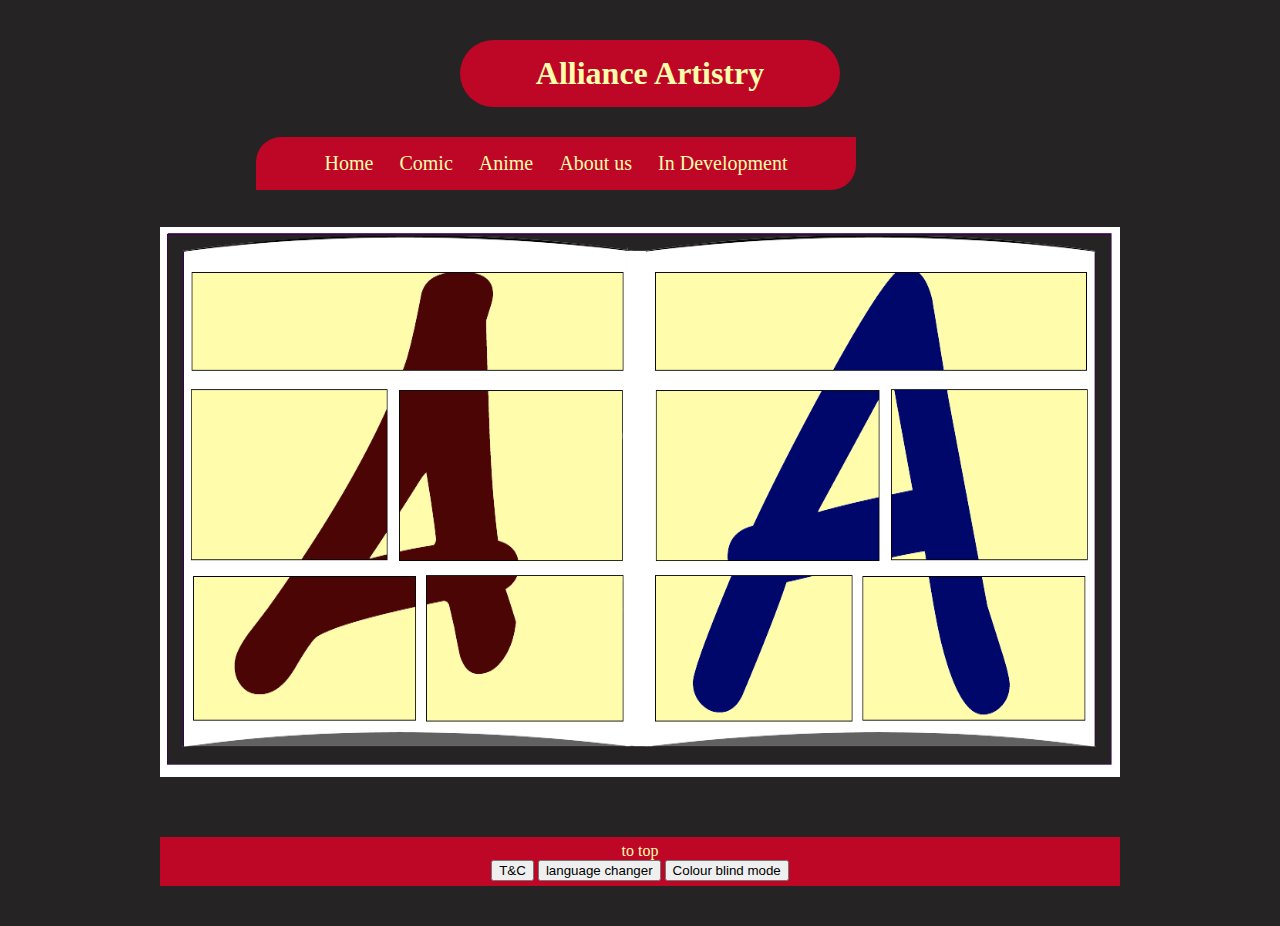
<file: index.html>
<!DOCTYPE html>
<html id="header">
<head>
  <meta charset="utf-8">
  <link rel="stylesheet" href="style.css">
  <meta name="author" content="Alexander Florence">
  <meta name="viewport" content="width=device-width, initial-scale=1.0">
  <title>Alliance-artistry</title>
</head>
<body>
  <main>
    <header>
      <h1>Alliance Artistry</h1>
      <nav>
        <div class="TopNav">
          <ul>
            <li><a href="index.html"> Home </a></li>
            <li><a href="comic.html"> Comic </a></li>
            <li><a href="anime.html"> Anime </a></li>
            <li><a href="aboutus.html"> About us </a></li>
            <li><a href="indevelopment.html"> In Development </a></li>
          </ul>
        </div>
      </nav>
    </header>
    <section>
      <div class="content" id="home">
        <picture>
          <img id="logo" src="images/logo.png" alt="this is our logo">
        </picture>
      </div>
    </section>
    <footer>
      <ul>
        <li><a href="#header">to top</a></li>
      </ul>
      <ul>
        <li>
          <button id="BTN_TC" onclick="OpenTC()">T&C</button>
          <div id="TC" class="modal">
            <div class="modal-content">
              <button class="close" onclick="CloseTC()">&times;</button>
              <p>here are our terms and conditions</p>
            </div>
          </div>
        </li>
        <li>
          <button id="BTN_Lang" onclick="OpenLang()">language changer</button>
          <div id="Lang" class="modal">
            <div class="modal-content">
              <button class="close" onclick="CloseLang()">&times;</button>
              <p>here we will apply a function to alter the text language on the whole page</p>
            </div>
          </div>
        </li>
        <li>
          <button id="BTN_CRD" onclick="OpenCRD()">Colour blind mode</button>
          <div id="CRD" class="modal">
            <div class="modal-content">
              <button class ="close" onclick="CloseCRD()">&times;</button>
              <p>here the user will be able to input a colour blindness issue</p>
              <p>the website will re-colour to compensate</p>
            </div>
          </div>
        </li>
      </ul>
    </footer>
  </main>
</body>
<script src="functions.js"></script>
</html>
</file>
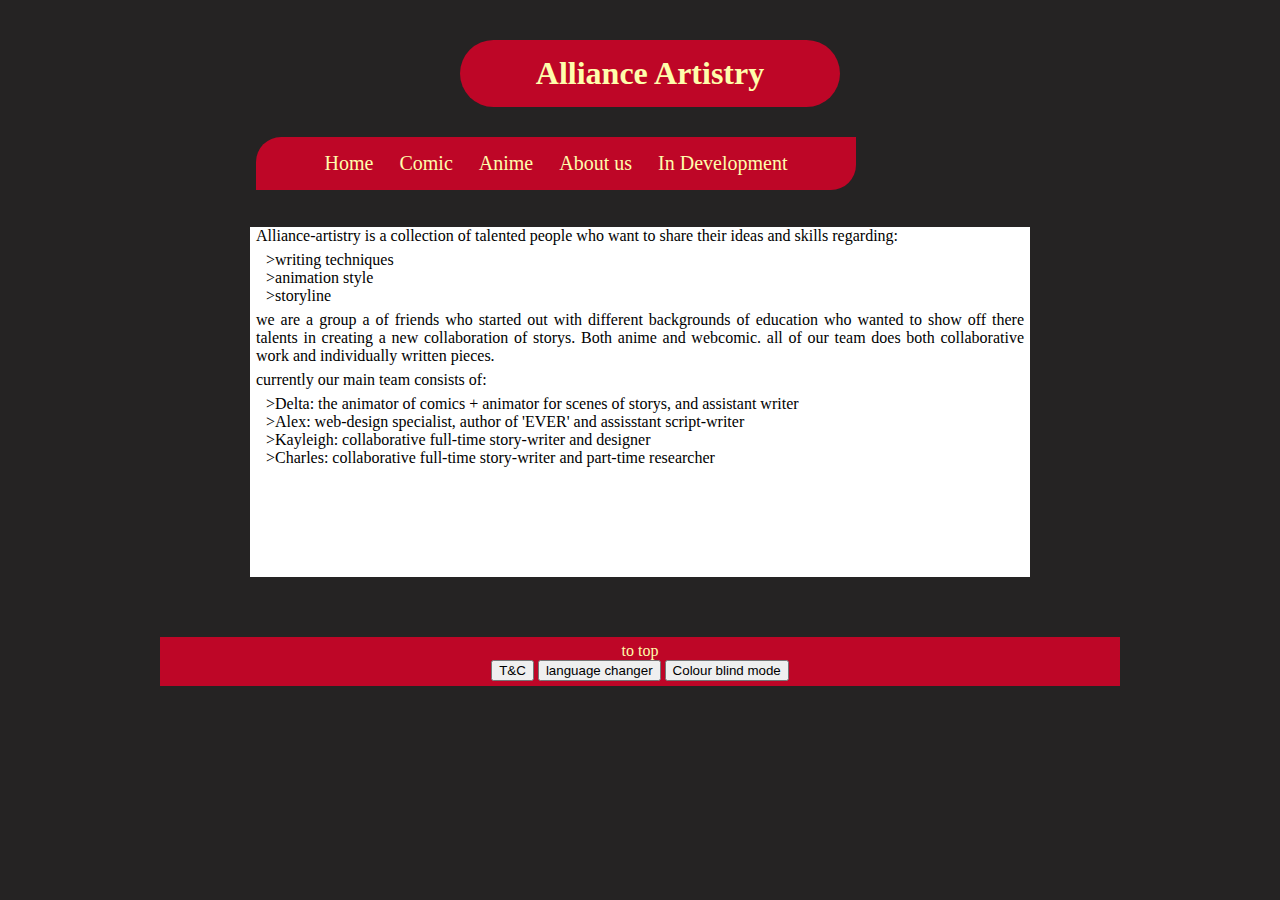
<file: aboutus.html>
<!DOCTYPE html>
<html id="header">
<head>
  <meta charset="utf-8">
  <link rel="stylesheet" href="style.css">
  <meta name="author" content="Alexander Florence">
  <meta name="viewport" content="width=device-width, initial-scale=1.0">
  <title>Alliance-artistry</title>
</head>
<body>
  <main>
    <header>
      <h1>Alliance Artistry</h1>
      <nav>
        <div class="TopNav">
          <ul>
            <li><a href="index.html"> Home </a></li>
            <li><a href="comic.html"> Comic </a></li>
            <li><a href="anime.html"> Anime </a></li>
            <li><a href="aboutus.html"> About us </a></li>
            <li><a href="indevelopment.html"> In Development </a></li>
          </ul>
        </div>
      </nav>
    </header>
    <section>
      <div class="content" id="us">
        <p>
          Alliance-artistry is a collection of talented people who want to share their ideas and skills regarding:
        </p>
        <ul>
          <li>>writing techniques</li>
          <li>>animation style</li>
          <li>>storyline</li>
        </ul>
        <p>
          we are a group a of friends who started out with different backgrounds of education who wanted to show off there talents in creating a new collaboration of storys. Both anime and webcomic. all of our team does both collaborative work and individually written pieces.
        </p>
        <p>
          currently our main team consists of:
        </p>
        <ul>
          <li>>Delta: the animator of comics + animator for scenes of storys, and assistant writer</li>
          <li>>Alex: web-design specialist, author of 'EVER' and assisstant script-writer</li>
          <li>>Kayleigh: collaborative full-time story-writer and designer</li>
          <li>>Charles: collaborative full-time story-writer and part-time researcher</li>
        </ul>
      </div>
    </section>
    <footer>
      <ul>
        <li><a href="#header">to top</a></li>
      </ul>
      <ul>
        <li>
          <button id="BTN_TC" onclick="OpenTC()">T&C</button>
          <div id="TC" class="modal">
            <div class="modal-content">
              <button class="close" onclick="CloseTC()">&times;</button>
              <p>here are our terms and conditions</p>
            </div>
          </div>
        </li>
        <li>
          <button id="BTN_Lang" onclick="OpenLang()">language changer</button>
          <div id="Lang" class="modal">
            <div class="modal-content">
              <button class="close" onclick="CloseLang()">&times;</button>
              <p>here we will apply a function to alter the text language on the whole page</p>
            </div>
          </div>
        </li>
        <li>
          <button id="BTN_CRD" onclick="OpenCRD()">Colour blind mode</button>
          <div id="CRD" class="modal">
            <div class="modal-content">
              <button class ="close" onclick="CloseCRD()">&times;</button>
              <p>here the user will be able to input a colour blindness issue</p>
              <p>the website will re-colour to compensate</p>
            </div>
          </div>
        </li>
      </ul>
    </footer>
  </main>
</body>
<script src="functions.js"></script>
</html>
</file>
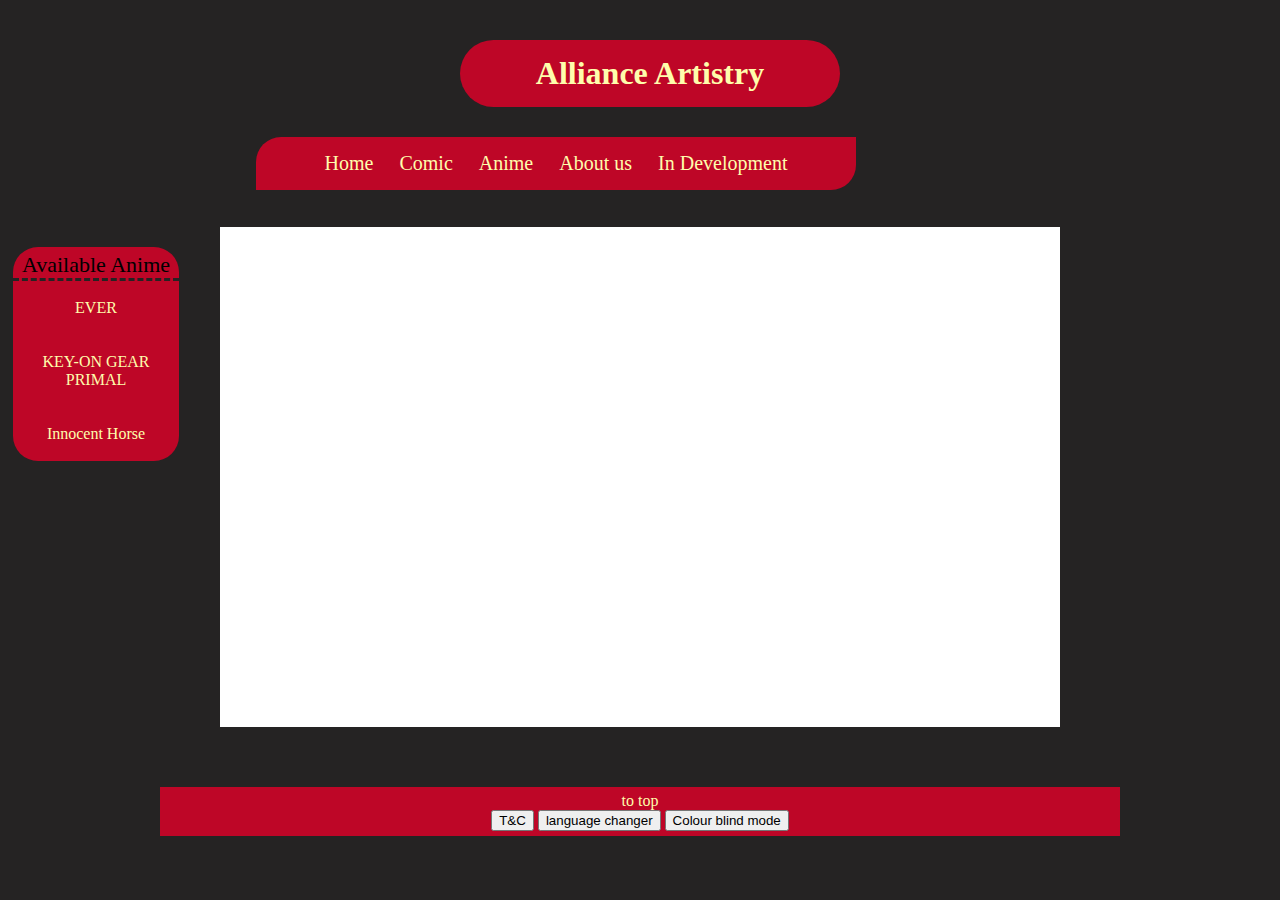
<file: anime.html>
<!DOCTYPE html>
<html id="header">
<head>
  <meta charset="utf-8">
  <link rel="stylesheet" href="style.css">
  <meta name="author" content="Alexander Florence">
  <meta name="viewport" content="width=device-width, initial-scale=1.0">
  <title>Alliance-artistry</title>
</head>
<body>
  <main>
    <header>
      <h1>Alliance Artistry</h1>
      <nav>
        <div class="TopNav">
          <ul>
            <li><a href="index.html"> Home </a></li>
            <li><a href="comic.html"> Comic </a></li>
            <li><a href="anime.html"> Anime </a></li>
            <li><a href="aboutus.html"> About us </a></li>
            <li><a href="indevelopment.html"> In Development </a></li>
          </ul>
        </div>
      </nav>
    </header>
    <section>
      <nav>
        <div class="LeftNav">
          <ul>
            <li id="top">Available Anime</li>
            <li><a href="anime/ever.html"> EVER </a></li>
            <li><a href="anime/keyongearprimal.html"> KEY-ON GEAR PRIMAL </a></li>
            <li><a href="anime/innocenthorse.html"> Innocent Horse </a></li>
          </ul>
        </div>
      </nav>
    </section>
    <section>
      <div class="content" id="product">
      </div>
    </section>
    <footer>
      <ul>
        <li><a href="#header">to top</a></li>
      </ul>
      <ul>
        <li>
          <button id="BTN_TC" onclick="OpenTC()">T&C</button>
          <div id="TC" class="modal">
            <div class="modal-content">
              <button class="close" onclick="CloseTC()">&times;</button>
              <p>here are our terms and conditions</p>
            </div>
          </div>
        </li>
        <li>
          <button id="BTN_Lang" onclick="OpenLang()">language changer</button>
          <div id="Lang" class="modal">
            <div class="modal-content">
              <button class="close" onclick="CloseLang()">&times;</button>
              <p>here we will apply a function to alter the text language on the whole page</p>
            </div>
          </div>
        </li>
        <li>
          <button id="BTN_CRD" onclick="OpenCRD()">Colour blind mode</button>
          <div id="CRD" class="modal">
            <div class="modal-content">
              <button class ="close" onclick="CloseCRD()">&times;</button>
              <p>here the user will be able to input a colour blindness issue</p>
              <p>the website will re-colour to compensate</p>
            </div>
          </div>
        </li>
      </ul>
    </footer>
  </main>
</body>
<script src="functions.js"></script>
</html>
</file>
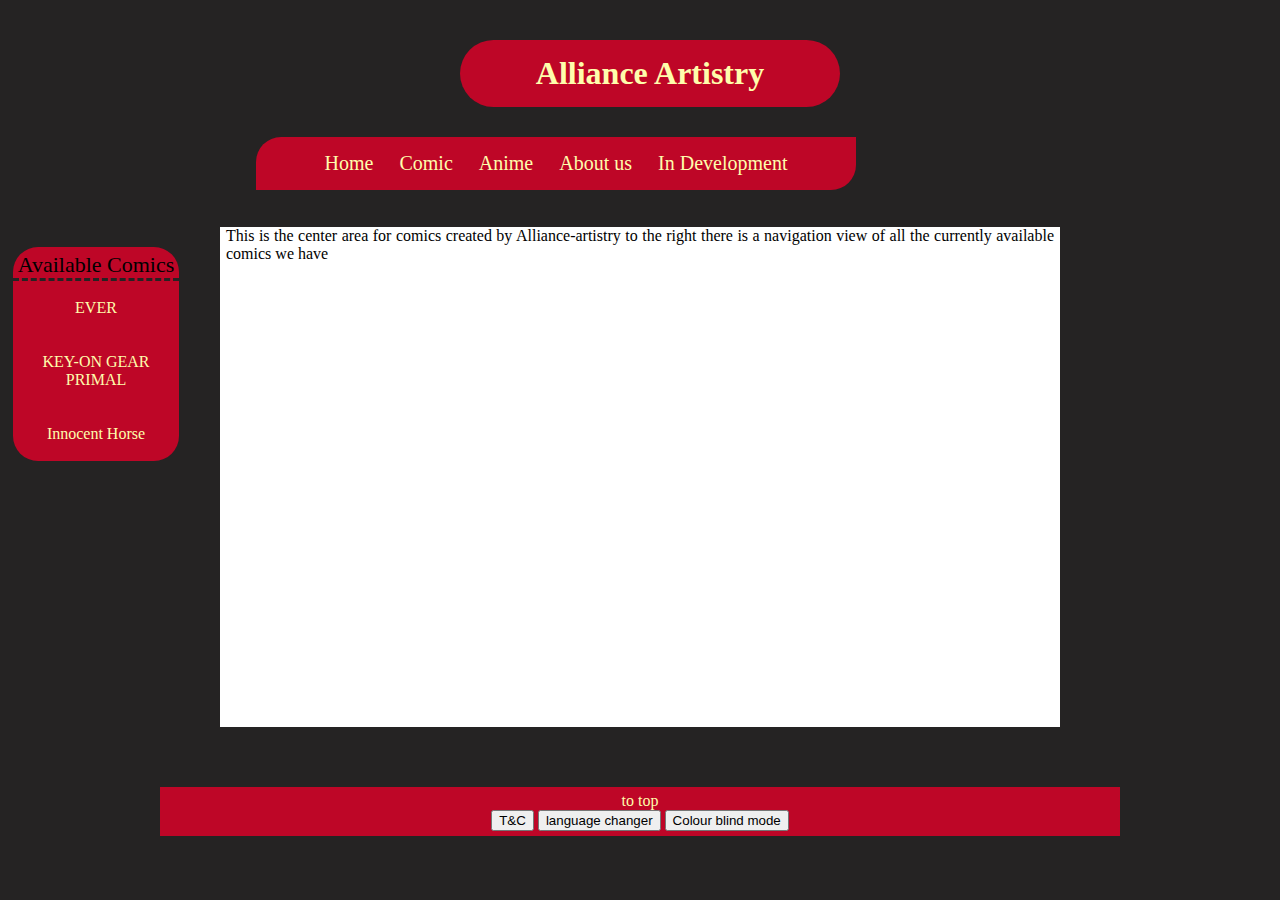
<file: comic.html>
<!DOCTYPE html>
<html id="header">
<head>
  <meta charset="utf-8">
  <link rel="stylesheet" href="style.css">
  <meta name="author" content="Alexander Florence">
  <meta name="viewport" content="width=device-width, initial-scale=1.0">
  <title>Alliance-artistry</title>
</head>
<body>
  <main>
    <header>
      <h1>Alliance Artistry</h1>
      <nav>
        <div class="TopNav">
          <ul>
            <li><a href="index.html"> Home </a></li>
            <li><a href="comic.html"> Comic </a></li>
            <li><a href="anime.html"> Anime </a></li>
            <li><a href="aboutus.html"> About us </a></li>
            <li><a href="indevelopment.html"> In Development </a></li>
          </ul>
        </div>
      </nav>
    </header>
    <section>
      <nav>
        <div class="LeftNav">
          <ul>
            <li id="top">Available Comics</li>
            <li><a href="comic/ever.html"> EVER </a></li>
            <li><a href="comic/keyongearprimal.html"> KEY-ON GEAR PRIMAL </a></li>
            <li><a href="comic/innocenthorse.html"> Innocent Horse </a></li>
          </ul>
        </div>
      </nav>
    </section>
    <section>
      <div class="content" id="product">
        <p>
          This is the center area for comics created by Alliance-artistry to the right there is a navigation view of all the currently available comics we have
        </p>
      </div>
    </section>
    <footer>
      <ul>
        <li><a href="#header">to top</a></li>
      </ul>
      <ul>
        <li>
          <button id="BTN_TC" onclick="OpenTC()">T&C</button>
          <div id="TC" class="modal">
            <div class="modal-content">
              <button class="close" onclick="CloseTC()">&times;</button>
              <p>here are our terms and conditions</p>
            </div>
          </div>
        </li>
        <li>
          <button id="BTN_Lang" onclick="OpenLang()">language changer</button>
          <div id="Lang" class="modal">
            <div class="modal-content">
              <button class="close" onclick="CloseLang()">&times;</button>
              <p>here we will apply a function to alter the text language on the whole page</p>
            </div>
          </div>
        </li>
        <li>
          <button id="BTN_CRD" onclick="OpenCRD()">Colour blind mode</button>
          <div id="CRD" class="modal">
            <div class="modal-content">
              <button class ="close" onclick="CloseCRD()">&times;</button>
              <p>here the user will be able to input a colour blindness issue</p>
              <p>the website will re-colour to compensate</p>
            </div>
          </div>
        </li>
      </ul>
    </footer>
  </main>
</body>
<script src="functions.js"></script>
</html>
</file>
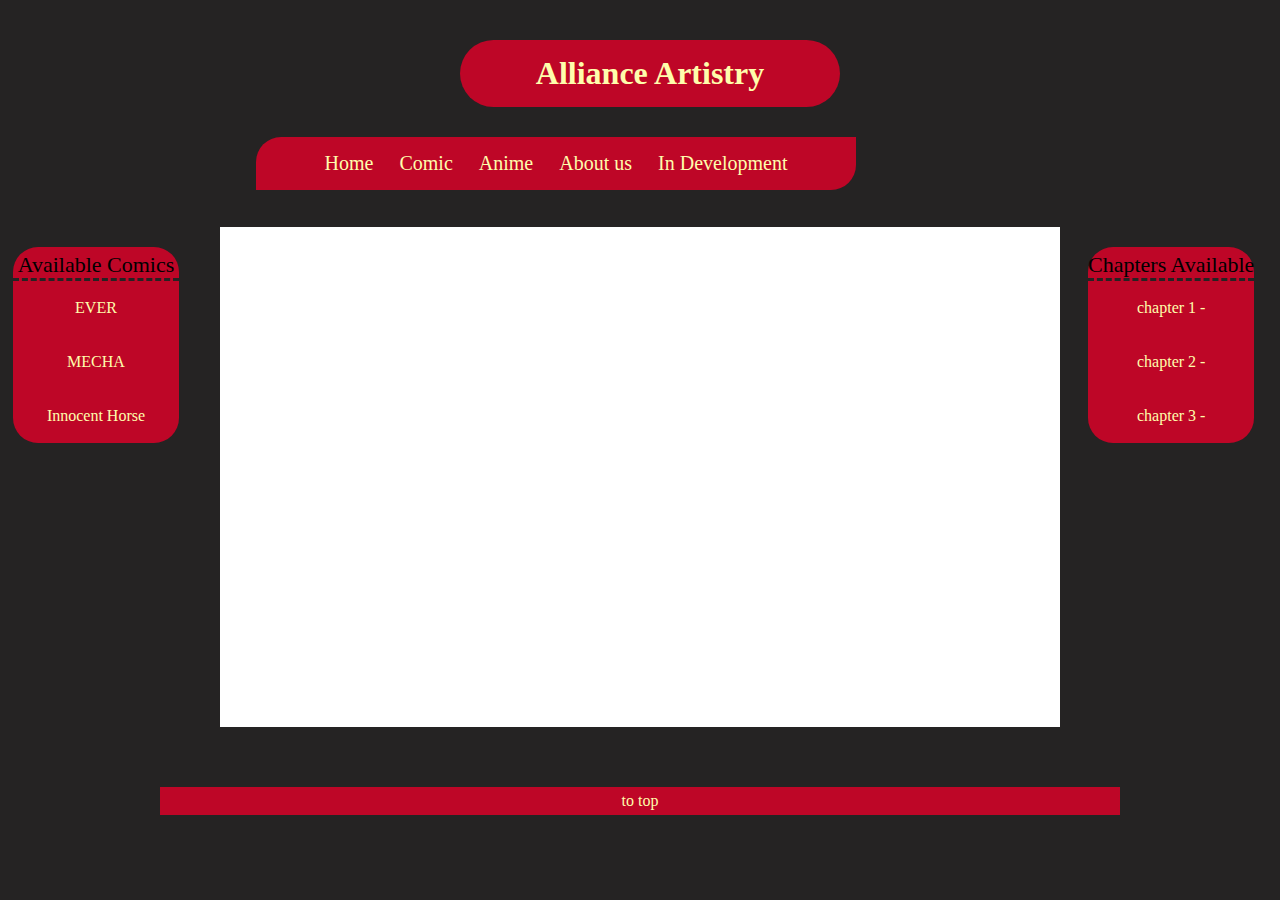
<file: ever.html>
<!DOCTYPE html>
<html id="header">
<head>
  <meta charset="utf-8">
  <link rel="stylesheet" href="style.css">
  <meta name="author" content="Alexander Florence">
  <meta name="viewport" content="width=device-width, initial-scale=1.0">
  <title>Alliance-artistry</title>
</head>
<body>
  <main>
    <header>
      <h1>Alliance Artistry</h1>
      <nav>
        <div class="TopNav">
          <ul>
            <li><a href="index.html"> Home </a></li>
            <li><a href="comic.html"> Comic </a></li>
            <li><a href="anime.html"> Anime </a></li>
            <li><a href="aboutus.html"> About us </a></li>
            <li><a href="indevelopment.html"> In Development </a></li>
          </ul>
        </div>
      </nav>
    </header>
    <section>
      <nav>
        <div class="LeftNav">
          <ul>
            <li id ="top">Available Comics</li>
            <li><a href="ever.html"> EVER </a></li>
            <li><a href="mecha.html"> MECHA </a></li>
            <li><a href="innocenthorse.html"> Innocent Horse </a></li>
          </ul>
        </div>
      </nav>
    </section>
    <section>
      <nav>
        <div class="RightNav">
          <ul>
            <li id ="top">Chapters Available</li>
            <li><a href="ch1.html"> chapter 1 - </a></li>
            <li><a href="ch2.html"> chapter 2 - </a></li>
            <li><a href="ch3.html"> chapter 3 - </a></li>
          </ul>
        </div>
      </nav>
    </section>
    <section div class="content" id="product">
    </section>
    <footer>
      <ul>
        <li><a href="#header">to top</a></li>
      </ul>
    </footer>
  </main>
</body>
</html>
</file>
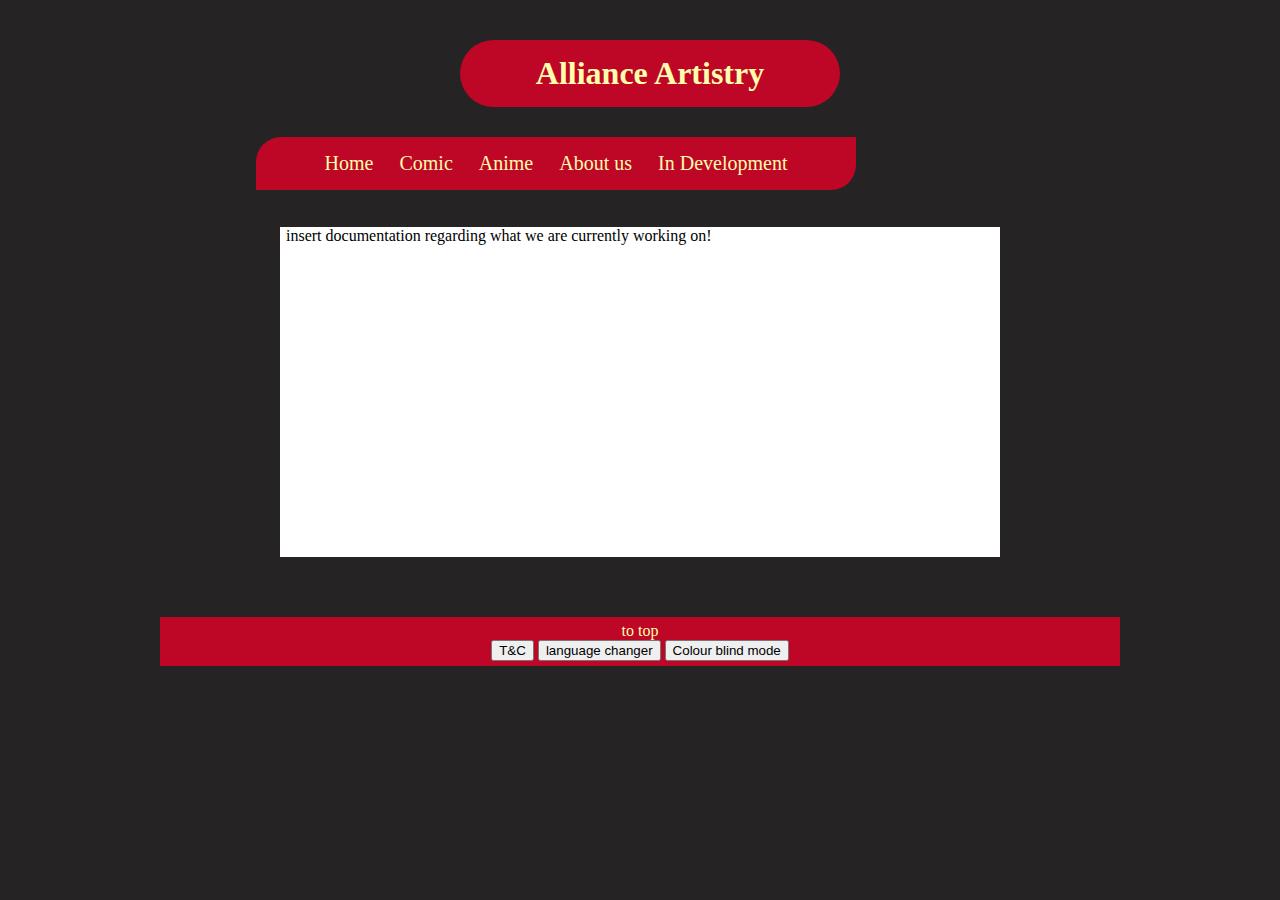
<file: indevelopment.html>
<!DOCTYPE html>
<html id="header">
<head>
  <meta charset="utf-8">
  <link rel="stylesheet" href="style.css">
  <meta name="author" content="Alexander Florence">
  <meta name="viewport" content="width=device-width, initial-scale=1.0">
  <title>Alliance-artistry</title>
</head>
<body>
  <main>
    <header>
      <h1>Alliance Artistry</h1>
      <nav>
        <div class="TopNav">
          <ul>
            <li><a href="index.html"> Home </a></li>
            <li><a href="comic.html"> Comic </a></li>
            <li><a href="anime.html"> Anime </a></li>
            <li><a href="aboutus.html"> About us </a></li>
            <li><a href="indevelopment.html"> In Development </a></li>
          </ul>
        </div>
      </nav>
    </header>
    <section>
      <div class="content" id="in">
        <p>
          insert documentation regarding what we are currently working on!
        </p>
      </div>
    </section>
    <footer>
      <ul>
        <li><a href="#header">to top</a></li>
      </ul>
      <ul>
        <li>
          <button id="BTN_TC" onclick="OpenTC()">T&C</button>
          <div id="TC" class="modal">
            <div class="modal-content">
              <button class="close" onclick="CloseTC()">&times;</button>
              <p>here are our terms and conditions</p>
            </div>
          </div>
        </li>
        <li>
          <button id="BTN_Lang" onclick="OpenLang()">language changer</button>
          <div id="Lang" class="modal">
            <div class="modal-content">
              <button class="close" onclick="CloseLang()">&times;</button>
              <p>here we will apply a function to alter the text language on the whole page</p>
            </div>
          </div>
        </li>
        <li>
          <button id="BTN_CRD" onclick="OpenCRD()">Colour blind mode</button>
          <div id="CRD" class="modal">
            <div class="modal-content">
              <button class ="close" onclick="CloseCRD()">&times;</button>
              <p>here the user will be able to input a colour blindness issue</p>
              <p>the website will re-colour to compensate</p>
            </div>
          </div>
        </li>
      </ul>
    </footer>
  </main>
</body>
<script src="functions.js"></script>
</html>
</file>
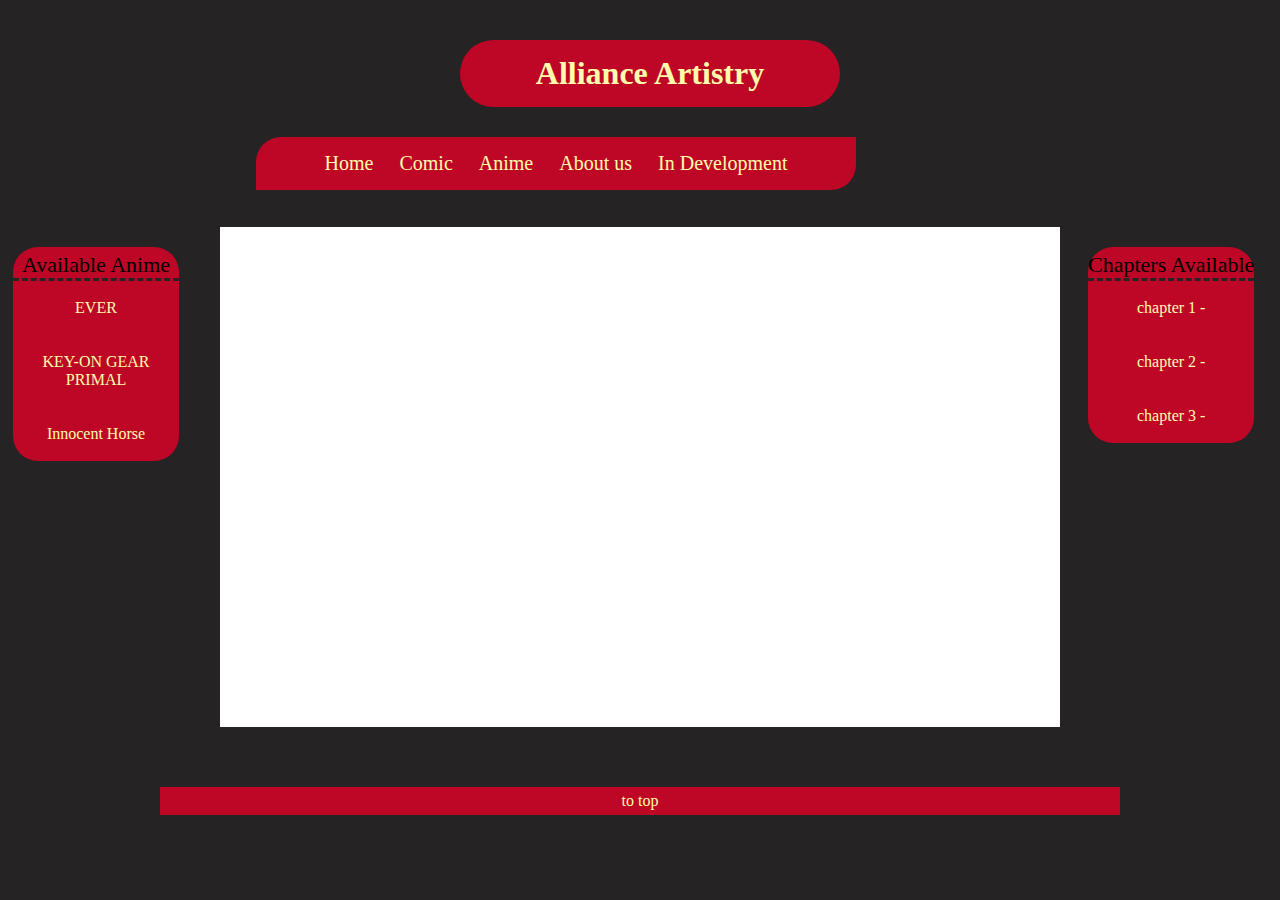
<file: anime/ever.html>
<!DOCTYPE html>
<html id="header">
<head>
  <meta charset="utf-8">
  <link rel="stylesheet" href="../style.css">
  <meta name="author" content="Alexander Florence">
  <meta name="viewport" content="width=device-width, initial-scale=1.0">
  <title>Alliance-artistry</title>
</head>
<body>
  <main>
    <header>
      <h1>Alliance Artistry</h1>
      <nav>
        <div class="TopNav">
          <ul>
            <li><a href="../index.html"> Home </a></li>
            <li><a href="../comic.html"> Comic </a></li>
            <li><a href="../anime.html"> Anime </a></li>
            <li><a href="../aboutus.html"> About us </a></li>
            <li><a href="../indevelopment.html"> In Development </a></li>
          </ul>
        </div>
      </nav>
    </header>
    <section>
      <nav>
        <div class="LeftNav">
          <ul>
            <li id="top">Available Anime</li>
            <li><a href="ever.html"> EVER </a></li>
            <li><a href="keyongearprimal.html"> KEY-ON GEAR PRIMAL </a></li>
            <li><a href="innocenthorse.html"> Innocent Horse </a></li>
          </ul>
        </div>
      </nav>
    </section>
    <section>
      <nav>
        <div class="RightNav">
          <ul>
            <li id="top">Chapters Available</li>
            <li><a href="ch1.html"> chapter 1 - </a></li>
            <li><a href="ch2.html"> chapter 2 - </a></li>
            <li><a href="ch3.html"> chapter 3 - </a></li>
          </ul>
        </div>
      </nav>
    </section>
    <section>
      <div class="content" id="product">
      </div>
    </section>
    <footer>
      <ul>
        <li><a href="#header">to top</a></li>
      </ul>
    </footer>
  </main>
</body>
</html>
</file>
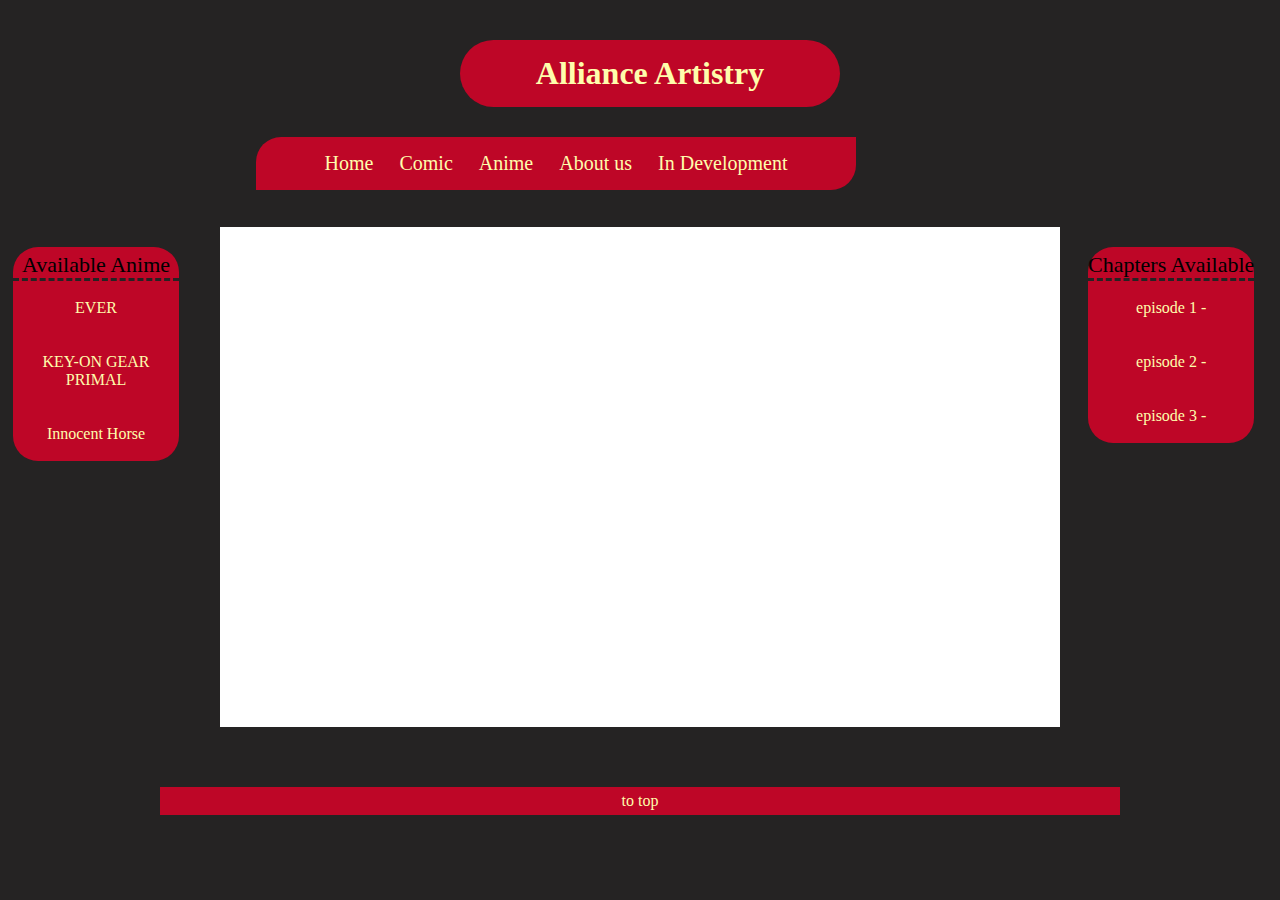
<file: anime/innocenthorse.html>
<!DOCTYPE html>
<html id="header">
<head>
  <meta charset="utf-8">
  <link rel="stylesheet" href="../style.css">
  <meta name="author" content="Alexander Florence">
  <meta name="viewport" content="width=device-width, initial-scale=1.0">
  <title>Alliance-artistry</title>
</head>
<body>
  <main>
    <header>
      <h1>Alliance Artistry</h1>
      <nav>
        <div class="TopNav">
          <ul>
            <li><a href="../index.html"> Home </a></li>
            <li><a href="../comic.html"> Comic </a></li>
            <li><a href="../anime.html"> Anime </a></li>
            <li><a href="../aboutus.html"> About us </a></li>
            <li><a href="../indevelopment.html"> In Development </a></li>
          </ul>
        </div>
      </nav>
    </header>
    <section>
      <nav>
        <div class="LeftNav">
          <ul>
            <li id="top">Available Anime</li>
            <li><a href="ever.html"> EVER </a></li>
            <li><a href="keyongearprimal.html"> KEY-ON GEAR PRIMAL </a></li>
            <li><a href="innocenthorse.html"> Innocent Horse </a></li>
          </ul>
        </div>
      </nav>
    </section>
    <section>
      <nav>
        <div class="RightNav">
          <ul>
            <li id="top">Chapters Available</li>
            <li><a href="ch1.html"> episode 1 - </a></li>
            <li><a href="ch2.html"> episode 2 - </a></li>
            <li><a href="ch3.html"> episode 3 - </a></li>
          </ul>
        </div>
      </nav>
    </section>
    <section>
      <div class="content" id="product">
      </div>
    </section>
    <footer>
      <ul>
        <li><a href="#header">to top</a></li>
      </ul>
    </footer>
  </main>
</body>
</html>
</file>
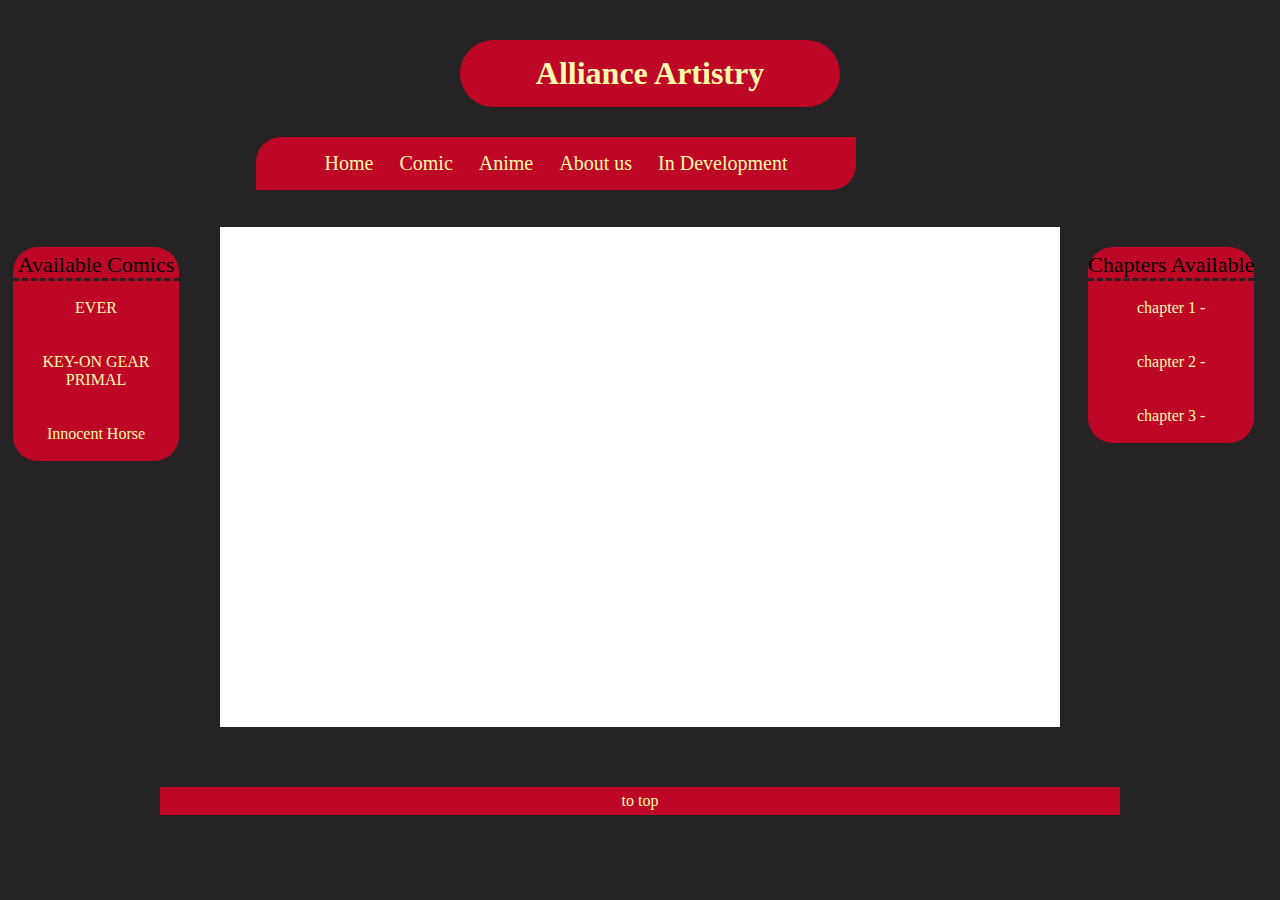
<file: comic/ever.html>
<!DOCTYPE html>
<html id="header">
<head>
  <meta charset="utf-8">
  <link rel="stylesheet" href="../style.css">
  <meta name="author" content="Alexander Florence">
  <meta name="viewport" content="width=device-width, initial-scale=1.0">
  <title>Alliance-artistry</title>
</head>
<body>
  <main>
    <header>
      <h1>Alliance Artistry</h1>
      <nav>
        <div class="TopNav">
          <ul>
            <li><a href="../index.html"> Home </a></li>
            <li><a href="../comic.html"> Comic </a></li>
            <li><a href="../anime.html"> Anime </a></li>
            <li><a href="../aboutus.html"> About us </a></li>
            <li><a href="../indevelopment.html"> In Development </a></li>
          </ul>
        </div>
      </nav>
    </header>
    <section>
      <nav>
        <div class="LeftNav">
          <ul>
            <li id="top">Available Comics</li>
            <li><a href="ever.html"> EVER </a></li>
            <li><a href="keyongearprimal.html"> KEY-ON GEAR PRIMAL </a></li>
            <li><a href="innocenthorse.html"> Innocent Horse </a></li>
          </ul>
        </div>
      </nav>
    </section>
    <section>
      <nav>
        <div class="RightNav">
          <ul>
            <li id="top">Chapters Available</li>
            <li><a href="ch1.html"> chapter 1 - </a></li>
            <li><a href="ch2.html"> chapter 2 - </a></li>
            <li><a href="ch3.html"> chapter 3 - </a></li>
          </ul>
        </div>
      </nav>
    </section>
    <section>
      <div class="content" id="product">
      </div>
    </section>
    <footer>
      <ul>
        <li><a href="#header">to top</a></li>
      </ul>
    </footer>
  </main>
</body>
</html>
</file>
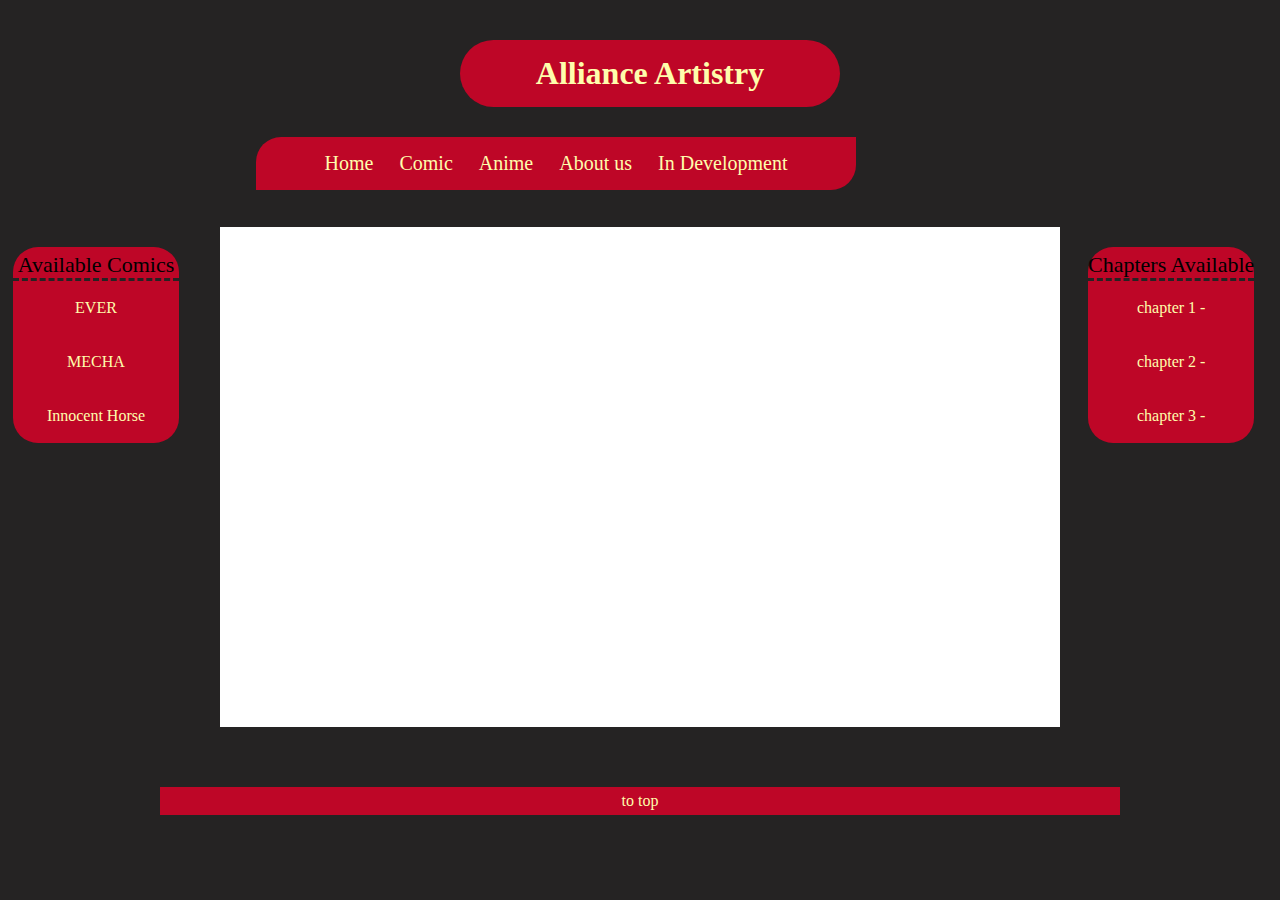
<file: comic/mecha.html>
<!DOCTYPE html>
<html id="header">
<head>
  <meta charset="utf-8">
  <link rel="stylesheet" href="../style.css">
  <meta name="author" content="Alexander Florence">
  <meta name="viewport" content="width=device-width, initial-scale=1.0">
  <title>Alliance-artistry</title>
</head>
<body>
  <main>
    <header>
      <h1>Alliance Artistry</h1>
      <nav>
        <div class="TopNav">
          <ul>
            <li><a href="../index.html"> Home </a></li>
            <li><a href="../comic.html"> Comic </a></li>
            <li><a href="../anime.html"> Anime </a></li>
            <li><a href="../aboutus.html"> About us </a></li>
            <li><a href="../indevelopment.html"> In Development </a></li>
          </ul>
        </div>
      </nav>
    </header>
    <section>
      <nav>
        <div class="LeftNav">
          <ul>
            <li id ="top">Available Comics</li>
            <li><a href="ever.html"> EVER </a></li>
            <li><a href="mecha.html"> MECHA </a></li>
            <li><a href="innocenthorse.html"> Innocent Horse </a></li>
          </ul>
        </div>
      </nav>
    </section>
    <section>
      <nav>
        <div class="RightNav">
          <ul>
            <li id ="top">Chapters Available</li>
            <li><a href="ch1.html"> chapter 1 - </a></li>
            <li><a href="ch2.html"> chapter 2 - </a></li>
            <li><a href="ch3.html"> chapter 3 - </a></li>
          </ul>
        </div>
      </nav>
    </section>
    <section div class="content" id="product">
    </section>
    <footer>
      <ul>
        <li><a href="#header">to top</a></li>
      </ul>
    </footer>
  </main>
</body>
</html>
</file>
<file: style.css>
html{
  text-align: center;
  font-family: Trebuchet MS;
  font-size: 1rem;
  padding: 1rem;
  margin: 1rem;
  border: 1rem;
  background-color: #252323;
}

header h1{
	width: 31%;
	font-size: 32px;
	color: #fffdac;
	background-color: #be0627;
  text-decoration: none;
	padding: 15px 4px;
	margin: 0;
	margin-bottom: 30px;
	margin-left: 35%;
	border-radius: 100px;
}
.TopNav{
  display: inline-block;
  height: auto;
  width: 600px;
  position: absolute;
  top: 1;
  left: 20%;
  background-color: #be0627;
	border-top-left-radius: 25px;
	border-bottom-right-radius: 25px;
}
ul{
  list-style-type: none;
	padding: 0;
	margin:0;
}
.TopNav li{
  display: inline-block;
  margin:0 1%;
  background-color: #be0627;
}
.TopNav a{
	font-size: 20px;
  color: #fffdac;
  text-decoration: none;
	padding: 15px 5px;
	display:inline-block;
	margin:0;
}
.TopNav a:hover {
  color: #be0627;
	background-color: #fffdac;
}
.LeftNav{
  display: block;
  width: 13%;
  position: absolute;
  left: 1%;
  margin-top: 110px;
  background-color: #be0627;
  border-radius: 25px;
}
.LeftNav a{
	font-size: 16px;
  color: #fffdac;
  text-decoration: none;
	padding: 15px 20px;
	display:inline-block;
	margin:3px;
}
.LeftNav a:hover {
  color: #be0627;
	background-color: #fffdac;
}
.RightNav{
  display: block;
  width: 13%;
  position: absolute;
  left: 85%;
  margin-top: 110px;
  background-color: #be0627;
  border-radius: 25px;
}
.RightNav a{
	font-size: 16px;
  color: #fffdac;
  text-decoration: none;
	padding: 15px 20px;
	display:inline-block;
	margin:3px;
}
.RightNav a:hover {
  color: #be0627;
	background-color: #fffdac;
}
#top{
  font-size: 22px;
  padding-top: 5px;
  border-bottom: dashed 3px #252323;
}
#logo{
  display: inline-block;
  margin-left: auto;
  margin-right: auto;
  max-width: 100%;
  height: 550px;
}
#page{
  margin-left: auto;
  margin-right: auto;
  margin-bottom: 125px;
  max-width: 100%;
  height: 330px;
}
.content{
  margin-top: 10%;
  margin-left: 10%;
  width: 80%;
  background-color: #ffffff;
  text-align: justify;
}
.content ul{
  margin-top: 0;
  text-indent: 1em;
}

#home{
  height: 550px;
  text-align: center;
}
#product{
  margin-left: 15%;
  width: 70%;
  height: 500px;
}
#us{
  margin-left: 17.5%;
  width: 65%;
  height: 350px;
}
#in{
  margin-left: 20%;
  width: 60%;
  height: 330px;
}
.Switch{
  height: 40px;
  width: 60px;
  margin-top: 425px;
  font-size: 1.5em;
}
#leftSwitch{
  margin-right: 1%;
}
#rightSwitch{
  margin-right: 40px;
}
footer{
  margin-top: 5%;
  margin-left: 10%;
  margin-right: 10%;
  padding-top: 5px;
  padding-bottom: 5px;
  background-color: #be0627;
}
footer li{
  display: inline-block;
}
footer a{
  color: #fffdac;
  text-decoration: none;
}
footer button{
  margin-left: auto;
  margin-right: auto;
}
p{
  color: #000000;
  margin: 6px;
}
a{
  color: #fffdac;
}
.modal{
    display: none;
    position: fixed;
    z-index: 1;
    left: 0;
    top: 0;
    width: 100%;
    height: 100%;
    overflow: auto;
    background-color: rgb(0,0,0);
    background-color: rgba(0,0,0,0.4);
}
.modal-content{
    background-color: #fefefe;
    margin: 15% auto;
    padding: 2%;
    border: 1px solid #888;
    width: 60%;
}
.close{
    color: black;
    float: right;
    font-size: 28px;
    font-weight: bold;
}
.close:hover,
.close:focus{
    color: black;
    text-decoration: none;
    cursor: pointer;
}
</file>
